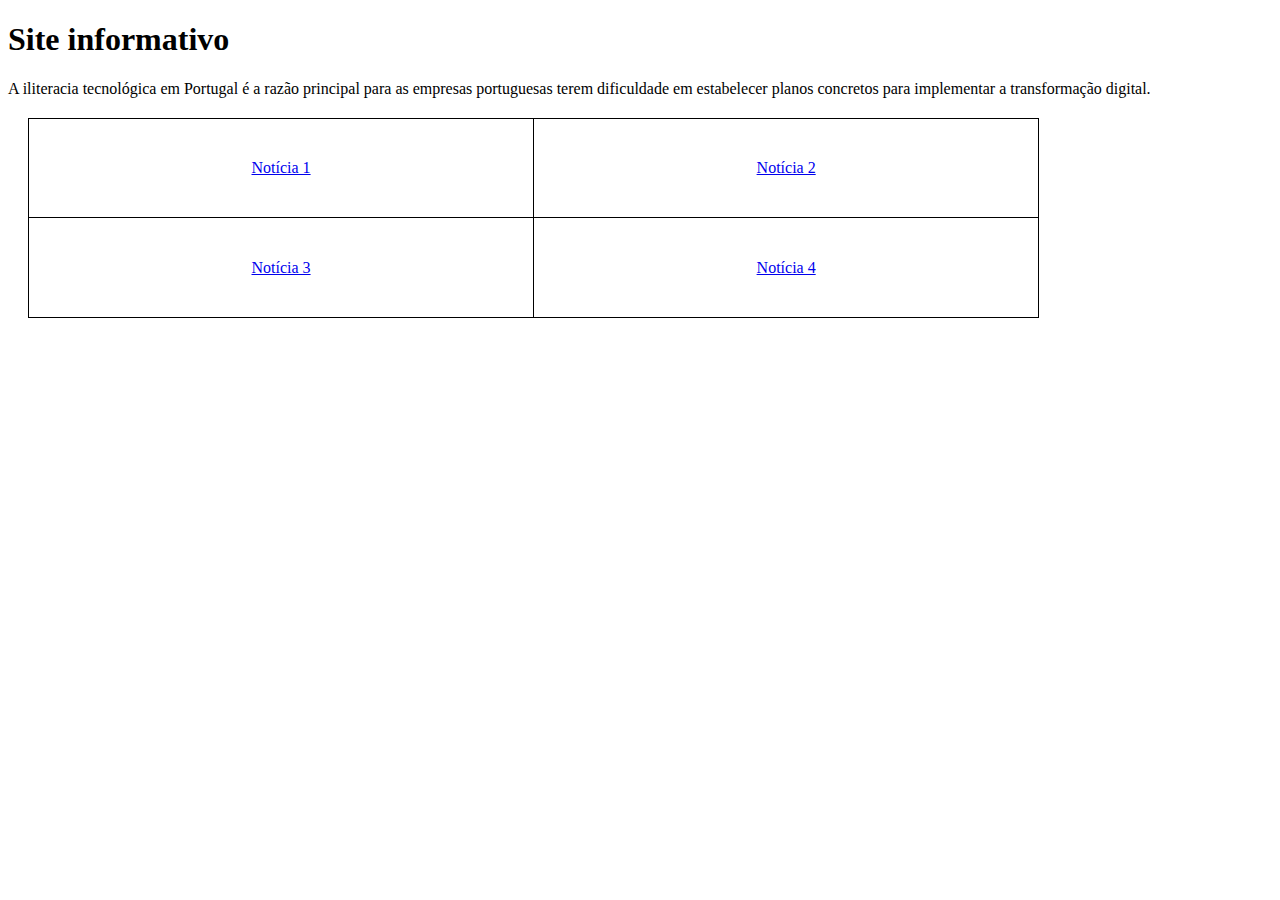
<file: Front end- site/index.html>
<!DOCTYPE html>
<html lang="pt">
<head>
    <meta charset="UTF-8">
    <meta name="viewport" content="width=device-width, initial-scale=1.0">
    <title>Site informativo</title>
    <style>
        table {
            width: 80%;
            height: 200px;
            border-collapse: collapse;
            margin: 20px;
        }

        table, td {
            border: 1px solid black;
        }

        td {
            padding: 15px;
            text-align: center;
        }
    </style>
</head>
<body>
    <h1>Site informativo</h1>
    <p>A iliteracia tecnológica em Portugal é a razão principal para as empresas portuguesas terem dificuldade em estabelecer planos concretos para implementar a transformação digital.</p>

    <table>
        <tr>
            <td><a href="noticia1.html" target="_blank">Notícia 1</a></td>
            <td><a href="noticia2.html" target="_blank">Notícia 2</a></td>
        </tr>
        <tr>
            <td><a href="noticia3.html" target="_blank">Notícia 3</a></td>
            <td><a href="noticia4.html" target="_blank">Notícia 4</a></td>
        </tr>
    </table>
</body>
</html>
</file>
